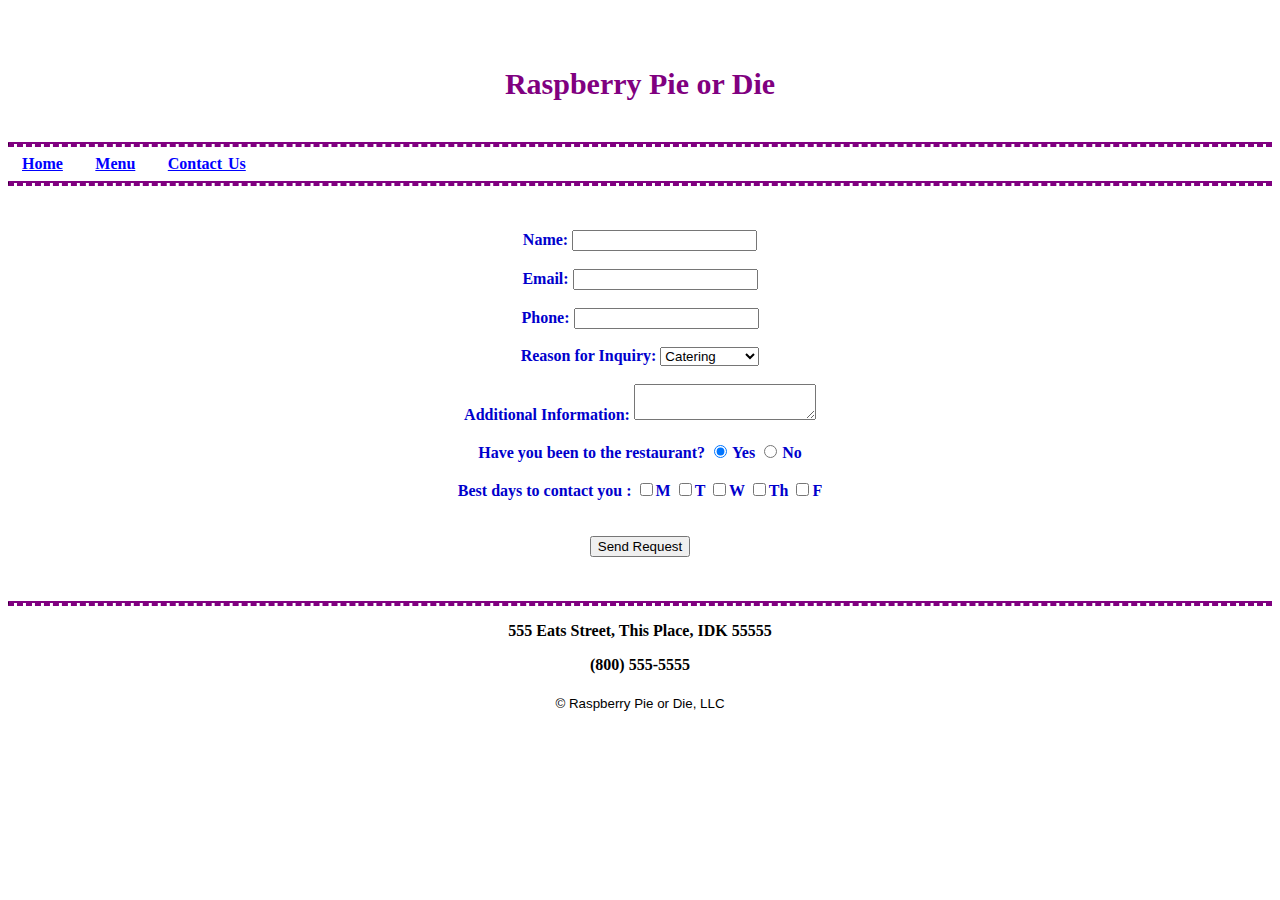
<file: contact-us.html>
<!DOCTYPE html>
<html lang="en">
  <head>
    <link rel="stylesheet" href="https://stackpath.bootstrapcdn.com/bootstrap/4.1.1/css/bootstrap.min.css" integrity="sha384-WskhaSGFgHYWDcbwN70/dfYBj47jz9qbsMId/iRN3ewGhXQFZCSftd1LZCfmhktB" crossorigin="anonymous">
    <link rel="stylesheet" href="https://fonts.googleapis.com/icon?family=Material+Icons">

<link rel="shortcut icon" href="https://cdn3.iconfinder.com/data/icons/google-material-design-icons/48/ic_local_restaurant_48px-20.png" type="image/x-icon" />		<meta charset="utf-8">
   <meta name="viewport" content="width=device-width, initial-scale=1, shrink-to-fit=no">
			<link rel="stylesheet" href="style.css">
      <link href="https://fonts.googleapis.com/icon?family=Material+Icons"
      rel="stylesheet">
    <title>Contact Us</title>
  </head>

<style>
body {

	background: url("http://goodbitestruck.com/img/bg-watermark.png") repeat;

h1 {
  padding: 18px;
}

</style>

  <body>
<div class="container-fluid">
<center>
  <br />
    <h1>Raspberry Pie or Die</h1>
  </center>
    <hr />

    <a href="index.html">Home</a>
    <a href="menu.html">Menu</a>
    <a href="contact-us.html">Contact Us</a>
    <hr />
<br />
<br />
<!-- <h1>Form Example</h1> -->
<div id="formfield">

<center>
<form action="fakePage.html" method="POST">
    Name: <input type="text" name="myTextInput" />
</form><br />
<form action="fakePage.html" method="POST">
    Email: <input type="text" name="myTextInput" />
</form><br />
<form action="fakePage.html" method="POST">
    Phone: <input type="text" name="myTextInput" />
</form><br />
<form action="fakePage.html" method="POST">
    Reason for Inquiry: <select name="Inquiry">
        <option value="Catering">Catering</option>
        <option value="Private Party">Private Party</option>
        <option value="Feedback">Feedback</option>
        <option value="Other">Other</option>
    </select>
    <br />
    <br />
<form action="fakePage.html" method="POST">
    Additional Information:  <textarea name="additionalInformation"></textarea><br />
    <br />
<form action="fakePage.html" method="POST">
    Have you been to the restaurant? <input style="margin-right: 5px" style="margin-left: 14px" type="radio" name="answer" value="Yes"  checked/>Yes
    <input style="margin-right: 5px"type="radio" name="answer" value="No"/>No<br/>
</form>
<br />
<form action="fakePage.html" method="POST">
    Best days to contact you : <input type="checkbox" name="myChoices" value="M" unchecked/>M
    <input type="checkbox" name="myChoices" value="T" unchecked/>T
    <input type="checkbox" name="myChoices" value="W" unchecked/>W
    <input type="checkbox" name="myChoices" value="Th" unchecked/>Th
    <input type="checkbox" name="myChoices" value="F" unchecked/>F
<br />
<br />
<br />
<input type="submit" name="Send Request" value="Send Request"/>
</form>
</center>
</div>
<br />
<br />
    <hr />
    <center>
<footer>
  <p>555 Eats Street, This Place, IDK 55555</p>
  <p>(800) 555-5555</p>
  </footer>
  <footer>
  	<sub>&copy; Raspberry Pie or Die, LLC</sub>
  </footer>
</center>
<script src="https://code.jquery.com/jquery-3.3.1.slim.min.js" integrity="sha384-q8i/X+965DzO0rT7abK41JStQIAqVgRVzpbzo5smXKp4YfRvH+8abtTE1Pi6jizo" crossorigin="anonymous"></script>
<script src="https://cdnjs.cloudflare.com/ajax/libs/popper.js/1.14.3/umd/popper.min.js" integrity="sha384-ZMP7rVo3mIykV+2+9J3UJ46jBk0WLaUAdn689aCwoqbBJiSnjAK/l8WvCWPIPm49" crossorigin="anonymous"></script>
<script src="https://stackpath.bootstrapcdn.com/bootstrap/4.1.1/js/bootstrap.min.js" integrity="sha384-smHYKdLADwkXOn1EmN1qk/HfnUcbVRZyYmZ4qpPea6sjB/pTJ0euyQp0Mk8ck+5T" crossorigin="anonymous"></script>
</div>
  </body>

</html>
</file>
<file: style.css>
<link href="https://fonts.googleapis.com/icon?family=Material+Icons"
<link rel="stylesheet" href="https://stackpath.bootstrapcdn.com/bootstrap/4.1.1/css/bootstrap.min.css" integrity="sha384-WskhaSGFgHYWDcbwN70/dfYBj47jz9qbsMId/iRN3ewGhXQFZCSftd1LZCfmhktB" crossorigin="anonymous">

<style>
.center {
    display: block;
    margin-left: auto;
    margin-right: auto;
    width: 50%;
}
</style>

<style>
p.description {
  font-size: 30px;
  font-family: fantasy;
  font-weight: bold;
  font-color: purple;
}
</style>
<style>
.bk {
  background-color:#cccccc;
}
</style>
<style>

<style>
h1.title {

    color: Purple;
}
body {
	font-family: Arial, Helvetica, sans-serif;
	background-color: #d5d2cb; /*in flowers by kinkajou888 - colourlovers.com */
}

th {
  font-size: 30px;
  line-height: 40px;
  font-family: fantasy;
  font-weight: bold;
}

td {
  font-size: 16px;
  font-family: cursive;
  font-weight: normal;
}

h1 {
	font-size: 30px;
	line-height: 40px;
  font-family: fantasy;
  font-weight: bold;
	color: Purple; /* corporate cobalt byt entitydesigns - colourlovers.com */
}

h2 {
	font-size: 20px;
	line-height: 40px;
	color: #5b7d87; /* hush by oblivious - colourlovers.com */

}

hr {
	border-top: 2px solid #b3d1e2; /* hush by oblivious - colourlovers.com */
	border-bottom: 3px dashed;
  border-color: Purple;
}

p {
  font-family: fantasy;
  font-size: 16px;
  font-color: purple;
  font-weight: bolder;

}
a {
  font-family: fantasy;
  text-decoration: underline;
  font-weight: none;
}

a:link {
  color: Blue;
  font-family: fantasy;
  font-size: 16px;
  font-weight: bolder;
  display: inline-block;
  word-spacing: 2px;
  white-space: nowrap;
  padding-left: 14px;
  padding-right: 14px;
}

a:visited {
  font-weight: bolder;
  color: DarkBlue;
}

a:hover {
  text-decoration: none;
  color: #00c;
  font-family: cursive;
}

a:active {
  font-weight: bold;
}
form {
  color: #00c;
  font-weight: bold;
  font-family: cursive;
}

p.description {
border-style: outset;
border-width:medium;
border-color:purple;
}
.material-icons {
  font-family: 'Material Icons';
  font-weight: normal;
  font-style: normal;
  font-size: 24px;  /* Preferred icon size */
  display: inline-block;
  line-height: 1;
  text-transform: none;
  letter-spacing: normal;
  word-wrap: normal;
  white-space: nowrap;
  direction: ltr;

  /* Support for all WebKit browsers. */
  -webkit-font-smoothing: antialiased;
  /* Support for Safari and Chrome. */
  text-rendering: optimizeLegibility;

  /* Support for Firefox. */
  -moz-osx-font-smoothing: grayscale;

  /* Support for IE. */
  font-feature-settings: 'liga';
}
.material-icons {
  font-family: 'Material Icons';
  font-weight: normal;
  font-style: normal;
  font-size: 24px;  /* Preferred icon size */
  display: inline-block;
  line-height: 1;
  text-transform: none;
  letter-spacing: normal;
  word-wrap: normal;
  white-space: nowrap;
  direction: ltr;

  /* Support for all WebKit browsers. */
  -webkit-font-smoothing: antialiased;
  /* Support for Safari and Chrome. */
  text-rendering: optimizeLegibility;

  /* Support for Firefox. */
  -moz-osx-font-smoothing: grayscale;

  /* Support for IE. */
  font-feature-settings: 'liga';
}
.navigation{
  font-family: 'fantasy';
  font-weight: normal;

}
p.footer {
  font-family: 'fantasy';
  font-weight: bolder;
}
.formfield {
  padding-right: 10px;
}
<style>
.Beverages {
  font-family: 'fantasy';
  font-weight: bold;
}
.firstitemscontents {
  font-family: "fantasy";
}
</style>
</file>
